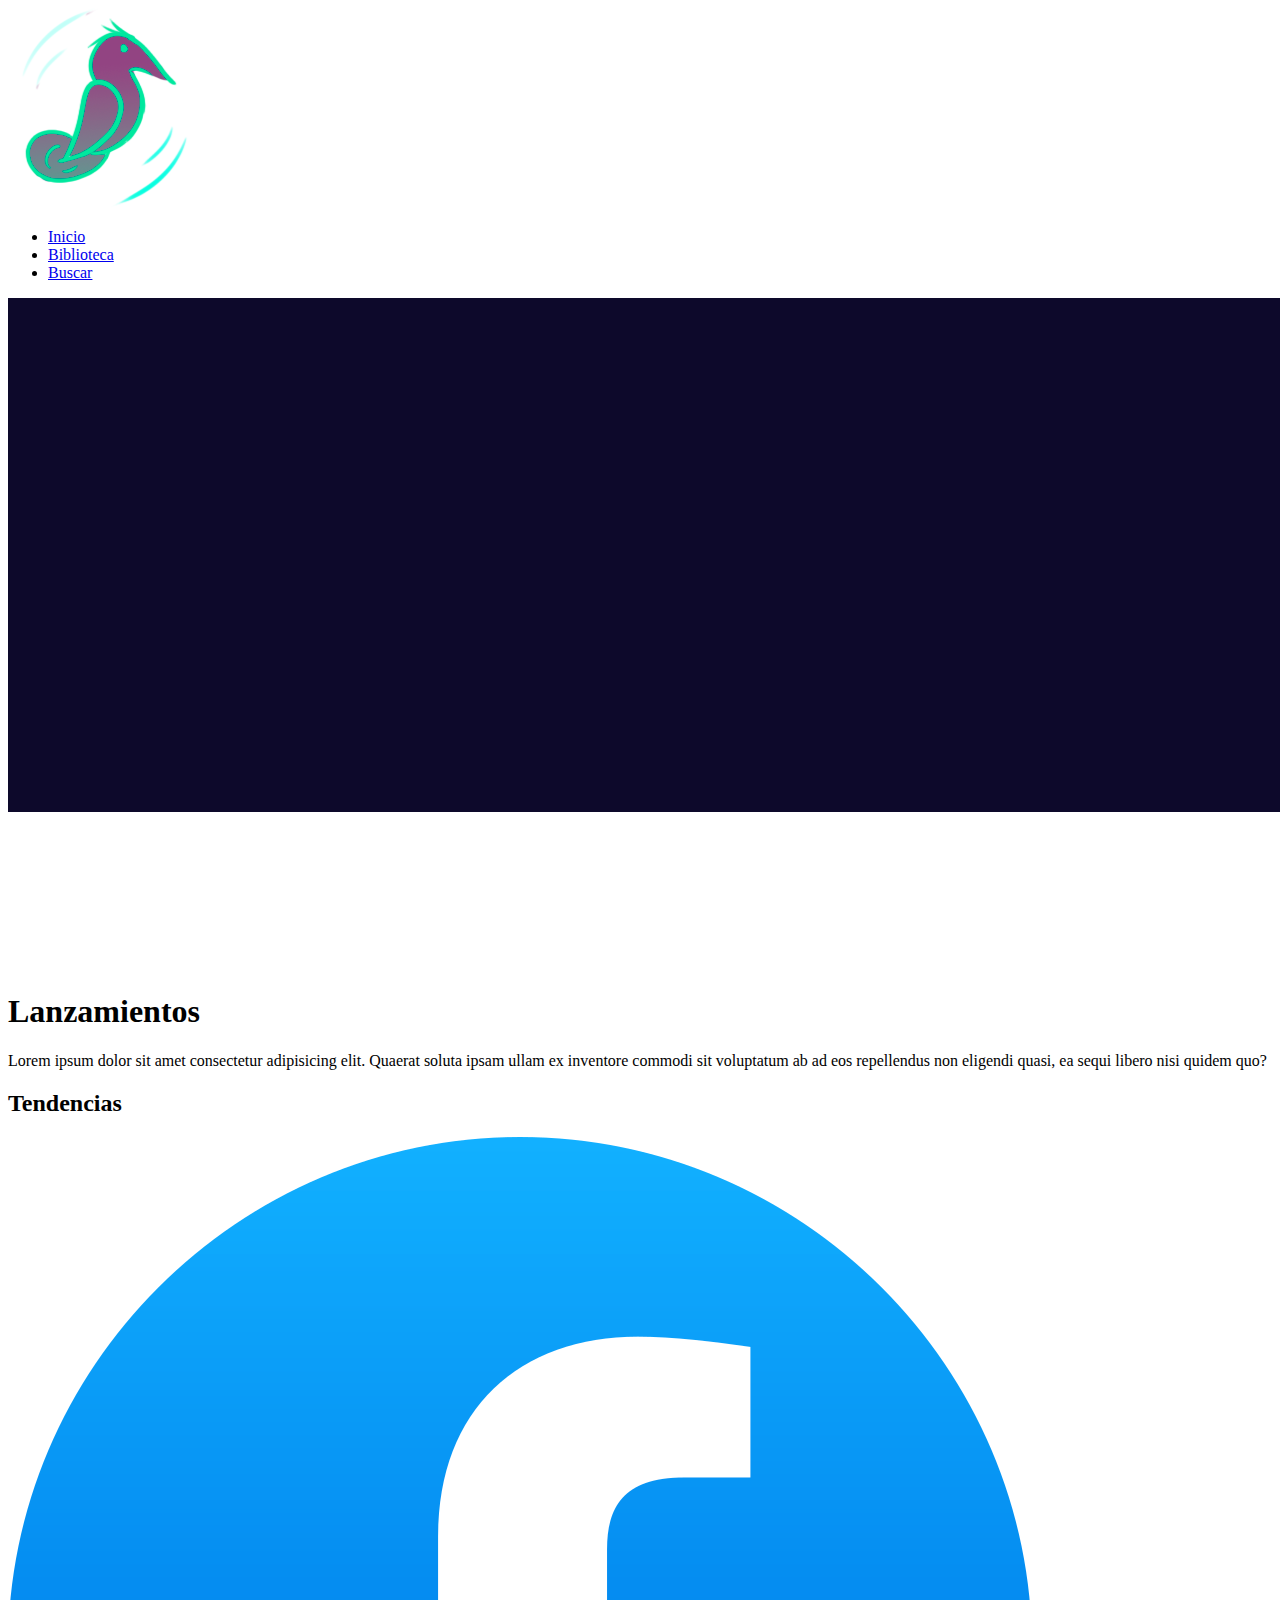
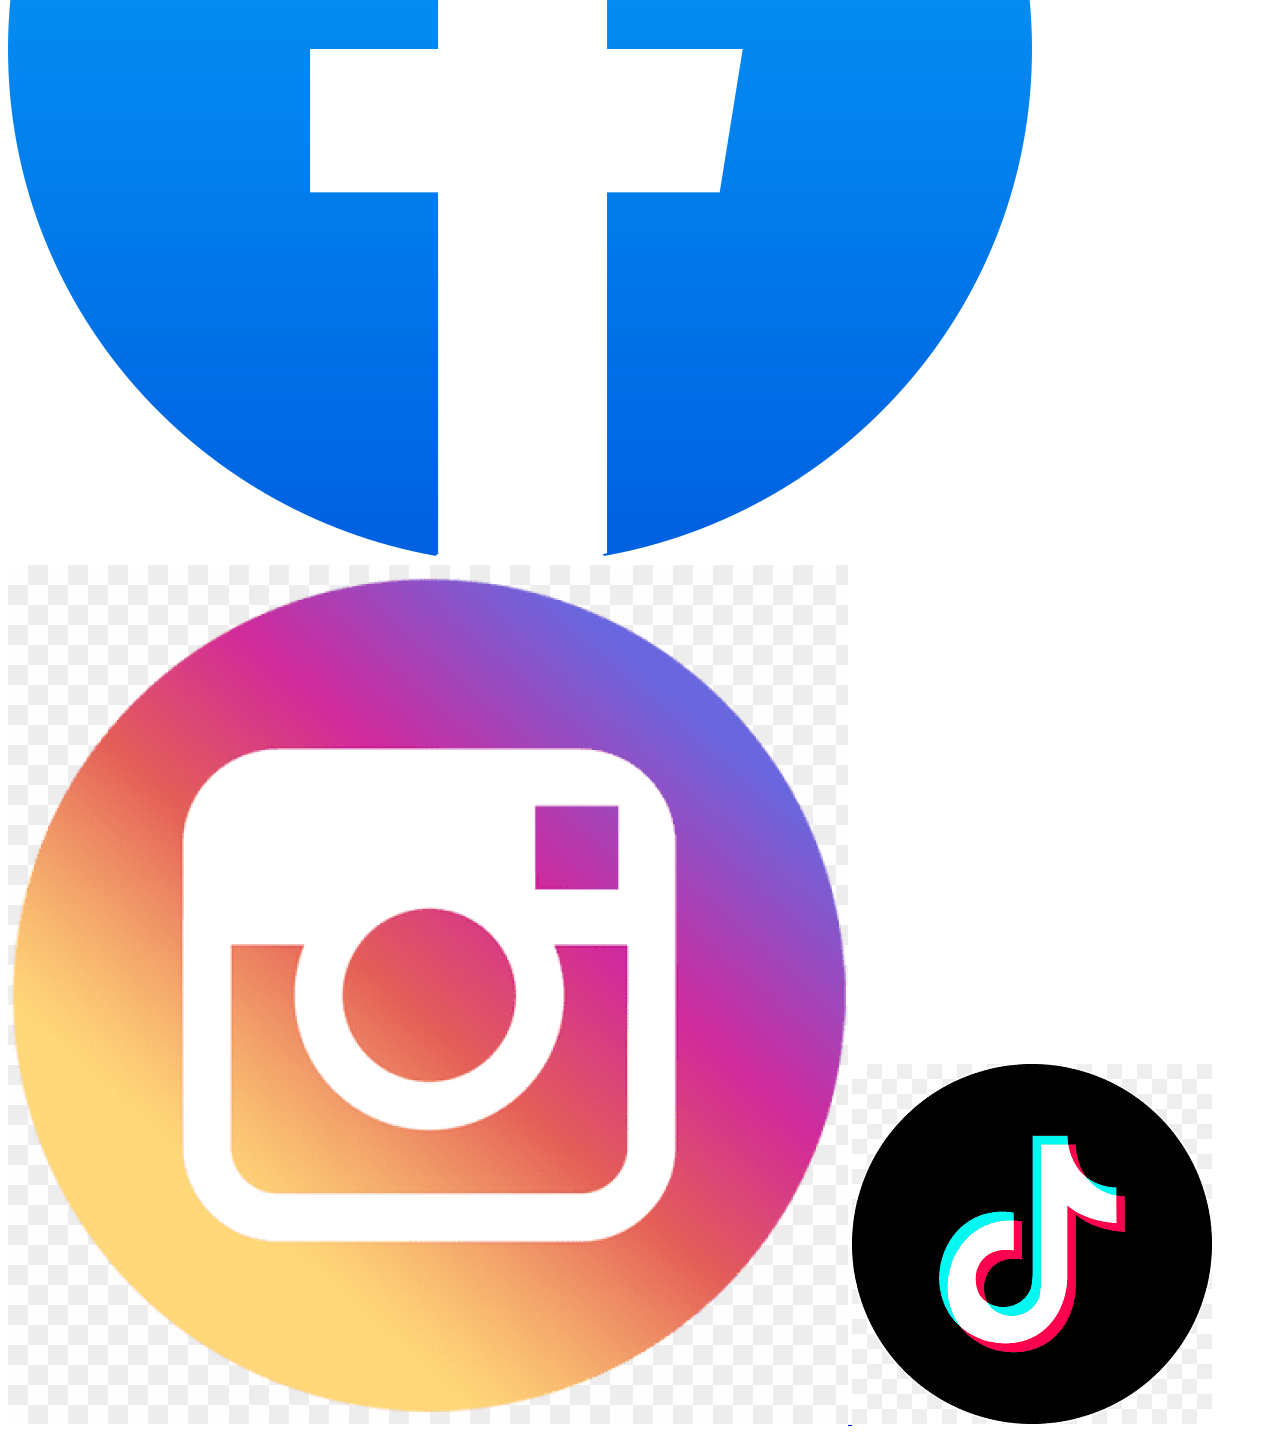
<file: index.html>
<!DOCTYPE html>
<html lang="en">
<head>
    <meta charset="UTF-8">
    <meta http-equiv="X-UA-Compatible" content="IE=edge">
    <meta name="viewport" content="width=device-width, initial-scale=1.0">
    <title>E-Commerce-Musica</title>
    <link rel="shortcut icon" href="img/favicon.ico" type="image/x-icon">
</head>
<body>
    <nav>
        <a href="#">
            <img src="img/logoooooo.png" alt="Logo de Tunner">
        </a>
        <ul>
            <li>
                <a href="#">Inicio</a>  
            </li>
            <li>
                <a href="Views/Biblioteca.html">Biblioteca</a>
            </li>
            <li>
                <a href="Views/Buscar.html">Buscar</a>
            </li>
        </ul>
    </nav>
    
    <header>
        <img src="img/headers/header.png" alt="fondo violeta">
    </header>

    <!-- empieza el main -->

    <main>
        <iframe style="border-radius:12px" src="https://open.spotify.com/embed/track/0rmGAIH9LNJewFw7nKzZnc?utm_source=generator" width="100%" height="152" frameBorder="0" allowfullscreen="" allow="autoplay; clipboard-write; encrypted-media; fullscreen; picture-in-picture" loading="lazy"></iframe>
        <section>
            <h1>Lanzamientos</h1>
            <p>Lorem ipsum dolor sit amet consectetur adipisicing elit. Quaerat soluta ipsam ullam ex inventore commodi sit voluptatum ab ad eos repellendus non eligendi quasi, ea sequi libero nisi quidem quo?</p>
        </section>
        <!-- Cierra seccion Lanzamientos -->
        <!-- Empieza Tendencias -->
        <section>
            <h2>Tendencias</h2>
        </section>
        <footer>
            <a href="#" target="_blank">
                <img src="img/icons/Facebook.png" alt="">
            </a>
            <a href="#" target="_blank">
                <img src="img/icons/Instagram.png" alt="">
            </a>
            <a href="#" target="_blank">
                <img src="img/icons/TikTok.png" alt="">
            </a>
        </footer>
    </main>
</body>
</html>
</file>
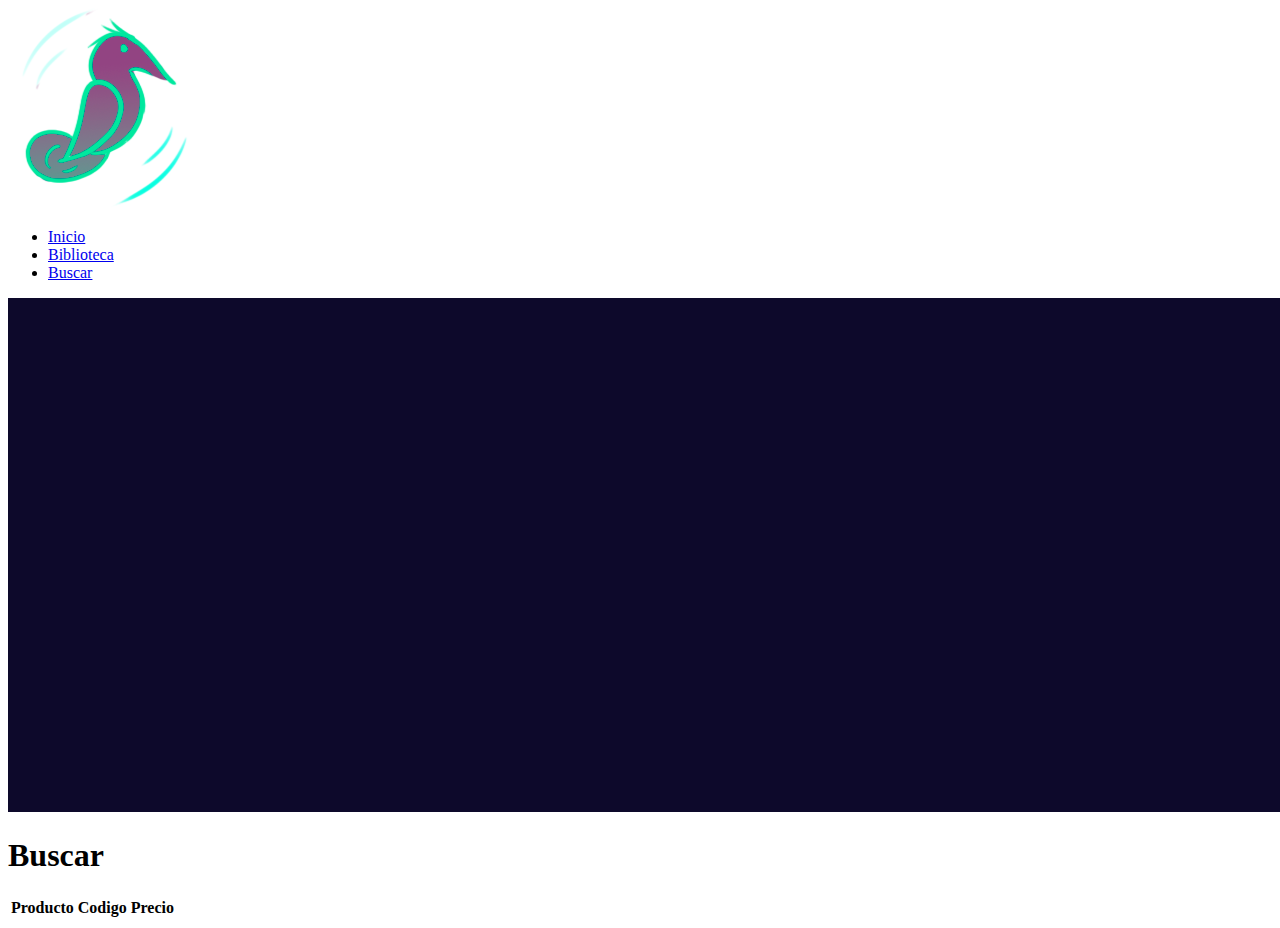
<file: Views/Buscar.html>
<!DOCTYPE html>
<html lang="en">
<head>
    <meta charset="UTF-8">
    <meta http-equiv="X-UA-Compatible" content="IE=edge">
    <meta name="viewport" content="width=device-width, initial-scale=1.0">
    <title>E-Commerce-Musica</title>
    <link rel="shortcut icon" href="../img/favicon.ico" type="image/x-icon">
</head>
<body>
    <nav>
        <a href="../index.html">
            <img src="../img/logoooooo.png" alt="Logo de Tunner">
        </a>
        <ul>
            <li>
                <a href="../index.html">Inicio</a>  
            </li>
            <li>
                <a href="../Views/Biblioteca.html">Biblioteca</a>
            </li>
            <li>
                <a href="#">Buscar</a>
            </li>
        </ul>
    </nav>
    
    <header>
        <img src="../img/headers/header.png" alt="fondo violeta">
    </header>

    <!-- empieza el main -->

    <main>
        <h1>Buscar</h1>
        <!-- tabla de productos -->
        <table>
            <tr>
                <th>Producto</th>
                <th>Codigo</th>
                <th>Precio</th>
            </tr>
        </table>
    </main>
</body>
</html>
</file>
